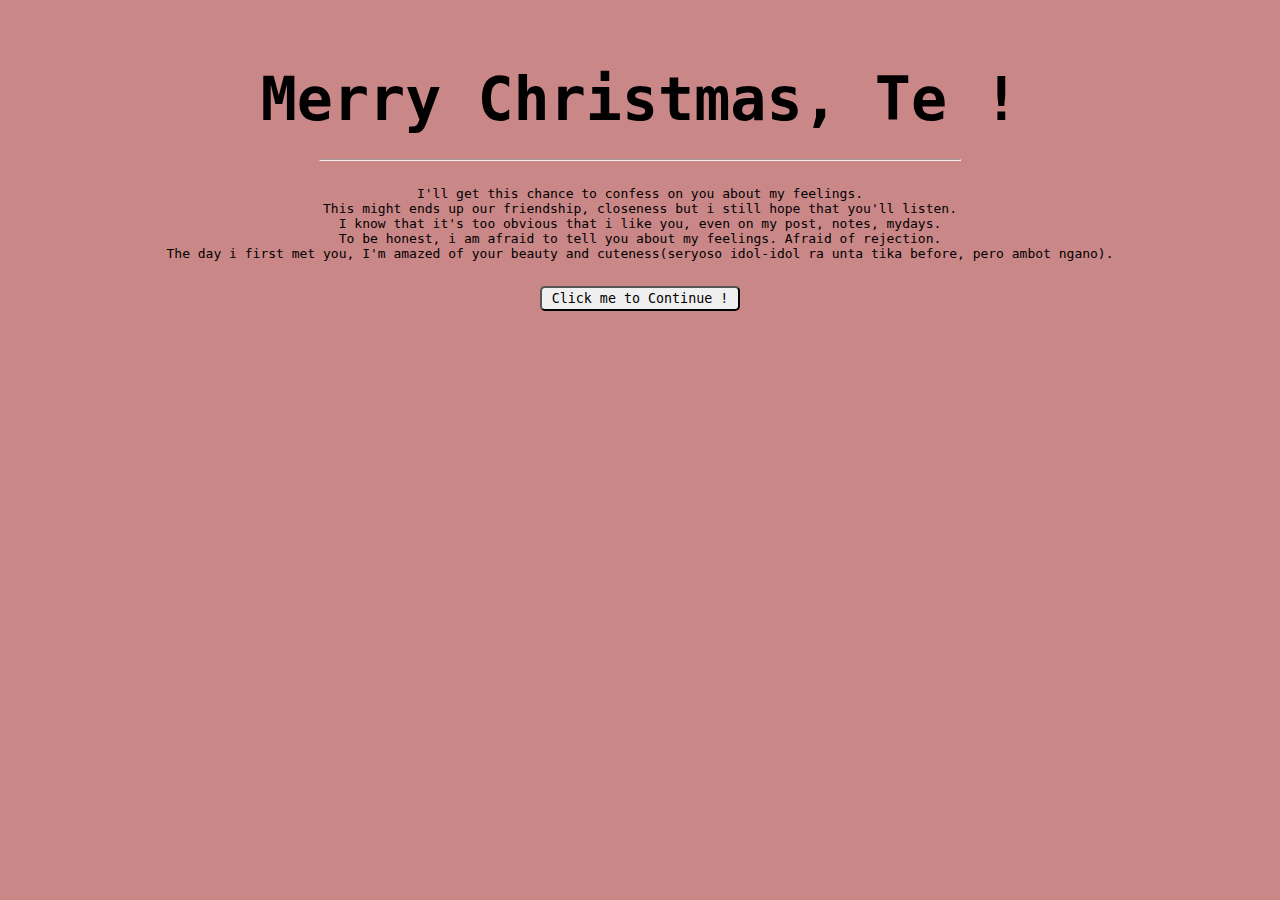
<file: index.html>
<!DOCTYPE html>
<html lang="en">
<head>
    <title> Merry Christmas Te ! </title>
    <script src="script.js"></script>
    <link rel="stylesheet" href="style.css">
</head>
<body id="index">
    <div id="container">
        <div class="greetings">
            <h1><span>Merry Christmas</span>, Te !</h1>
        </div>
        <hr>
        <div class="message">
            <p>I'll get this chance to confess on you about my feelings.</p>
            <p>This might ends up our friendship, closeness but i still hope that you'll listen.</p>
            <p>I know that it's too obvious that i like you, even on my post, notes, mydays.</p>
            <p>To be honest, i am afraid to tell you about my feelings. Afraid of rejection.</p>
            <p>The day i first met you, I'm amazed of your beauty and cuteness(seryoso idol-idol ra unta tika before, pero ambot ngano).</p>
            <button class="button" onclick="next()"> Click me to Continue !</button>
        </div>
    </div>
</body>
</html>
</file>
<file: style.css>
*{
    margin: 0;
    padding: 0;
    font-family: monospace;
}

#index{
    background: #CA8787;
}

#container {
    display: flexbox;
    text-align: center;
}

.greetings {
    padding-top: 5%;
    font-size: 30px;
}

.message {
    margin-top: 25px;
}
#continue{
    background-color: black;
    font-size: 20px;
    font-family: monospace;
    background-image: url('https://steamuserimages-a.akamaihd.net/ugc/847092187909232389/B30FDC786E112747191946B2E3C783731F810FA0/?imw=637&imh=358&ima=fit&impolicy=Letterbox&imcolor=%23000000&letterbox=true');
    background-size: cover;
    background-repeat: no-repeat;
}

.button {
    margin-top: 25px;
    border-radius: 5px;
    height: 25px;
    width: 200px;
}

.button:hover{
    background: orange;
}

hr{
    margin: auto;
    margin-top: 25px;
    width: 50%;
}
</file>
